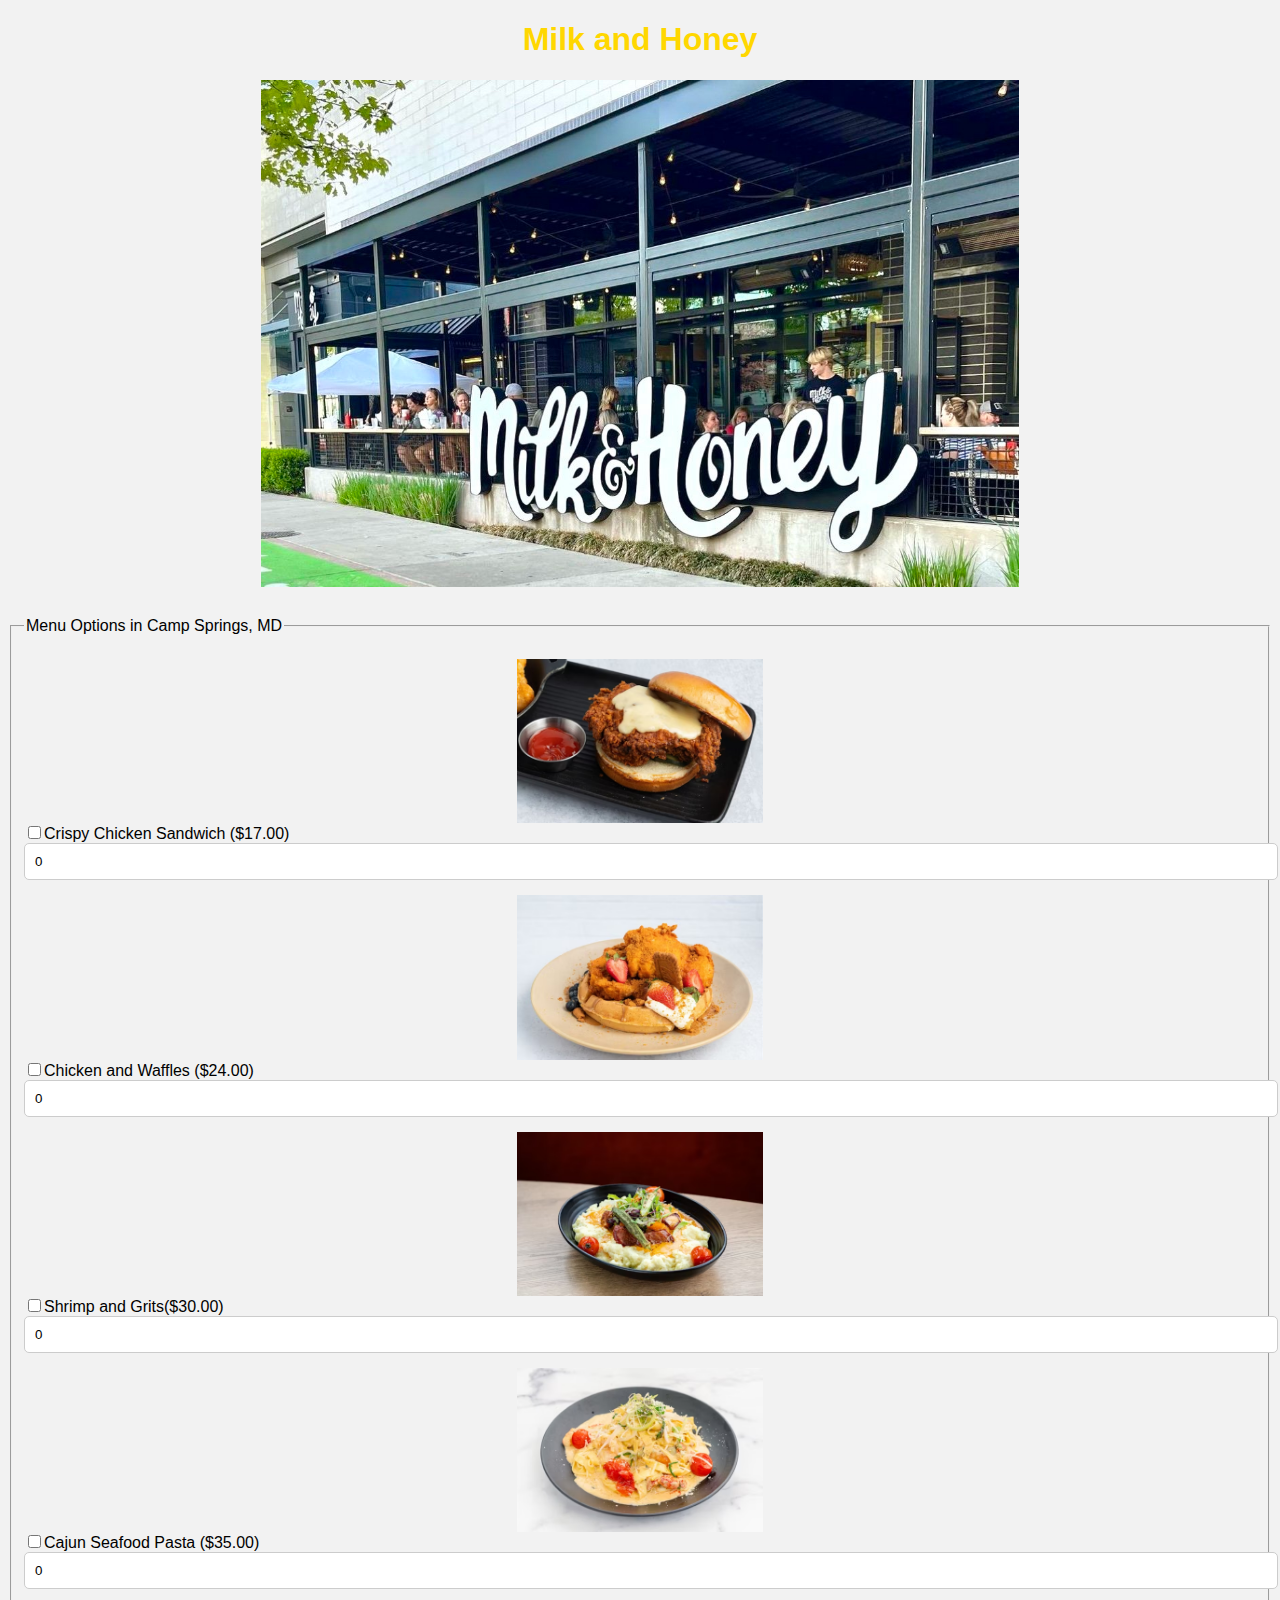
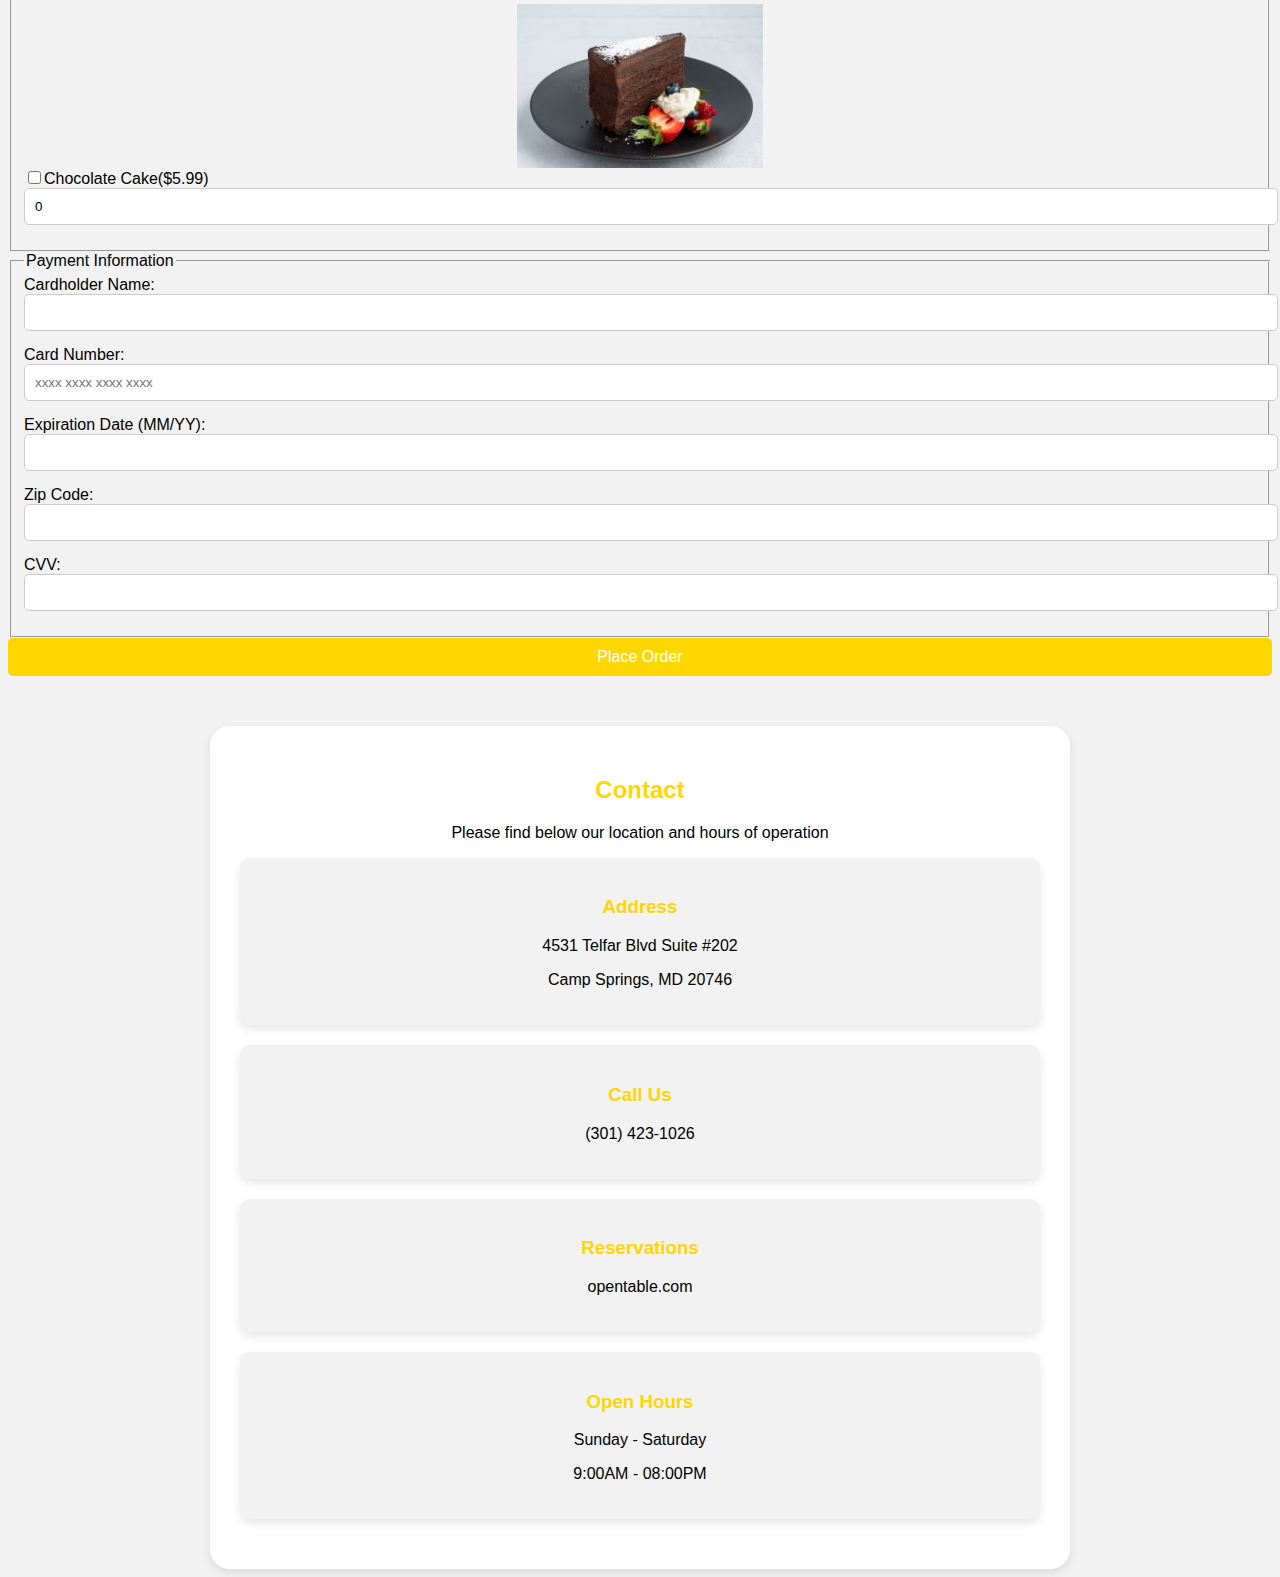
<file: Food Order Webpage/MilkandHoney.html>
<!--LaTreil Wimberly-->
<!--CTEC 393-->
<!--Online Ordering for a Restaurant-->
<!DOCTYPE html>
<html lang="en">

<head>
    <meta charset="utf-8">
    <meta name="viewport" content="width=device-width, initial-scale=1.0">
    <title>Milk and Honey Online Ordering</title>
    <!-- Main CSS File -->
    <link href="main.css" rel="stylesheet">
</head>

<body>

<h1>Milk and Honey</h1>
<img src="Img/MH3.jpg" alt="Milk and Honey Restaurant--" class="main-image">

<form action="MilkandHoney.php" method="post"> 
    <fieldset> <legend> Menu Options in Camp Springs, MD</legend>
      <br> 
      <!--Crispy Chicken Sandwich-->
      <img src="Img/Chk.jpg" alt="Chicken Sandwich" class="startimg">
      <input type="checkbox" name="Chicken" value="17.00"><label>Crispy Chicken Sandwich ($17.00)</label> 
      <input type="number" name="Qty_Chicken" min="0" max="10" value="0">
      <br> 
      <!--Crispy Chicken and Waffles-->
      <img src="Img/Waffles.jpg" alt="Chicken and Waffles">
      <input type="checkbox" name="Waffles" value="24.00" /><label>Chicken and Waffles ($24.00)</label> 
      <input type="number" name="Qty_Waffles" min="0" max="10" value="0">
      <br> 
      <!--Shrimp and Grits-->
      <img src="Img/Grits.jpg" alt="Shrimp and Grits">
      <input type="checkbox" name="Grits" value="30.00" /><label>Shrimp and Grits($30.00)</label> 
      <input type="number" name="Qty_Grits" min="0" max="10" value="0">
      <br> 
      <!--Cajun Seafood Pasta-->
      <img src="Img/Pasta.jpg" alt="Cajun Seafood Pasta">
      <input type="checkbox" name="Pasta" value="35.00" /><label>Cajun Seafood Pasta ($35.00)</label> 
      <input type="number" name="Qty_Pasta " min="0" max="10" value="0">
      <br> 
      <!--Chocolate Cake-->
      <img src="Img/Cake.jpg" alt="Cake">
      <input type="checkbox" name="Cake" value="5.99" /><label>Chocolate Cake($5.99)</label> 
      <input type="number" name="Qty_Cake" min="0" max="10" value="0">
      <br>
    </fieldset> 

    <fieldset>
        <legend>Payment Information</legend>
        <label for="cardholder">Cardholder Name:</label>
        <input type="text" id="cardholder" name="cardholder">
        <br> 

        <label for="cardnumber">Card Number:</label>
        <input type="text" id="cardnumber" name="cardnumber" placeholder="xxxx xxxx xxxx xxxx">
        <br>

        <label for="expdate">Expiration Date (MM/YY):</label>
        <input type="text" id="expdate" name="expdate"> 
        <br>

        <label for="zip">Zip Code:</label>
        <input type="text" id="zip" name="zip">
        <br>

        <label for="cvv">CVV:</label>
        <input type="text" id="cvv" name="cvv"> 
        <br>
    </fieldset>

    <button type="submit">Place Order</button>
</form> 

    <!-- Contact Section -->
    <section id="contact">

        <!-- Section Title -->
        <div class="container section-title">
          <h2>Contact</h2>
          <p>Please find below our location and hours of operation</p>
        </div><!-- End Section Title -->
        <div class="container">
                  <div class="info-item">
                    <h3>Address</h3>
                    <p>4531 Telfar Blvd Suite #202</p>
                    <p>Camp Springs, MD 20746</p>
                  </div>
                </div><!-- End Info Item -->
                <div class="info-item">
                    <h3>Call Us</h3>
                    <p>(301) 423-1026</p>
                  </div>
                </div><!-- End Info Item -->
                <div class="info-item">
                    <h3>Reservations</h3>
                    <p>opentable.com</p>
                  </div>
                </div><!-- End Info Item -->
                <div class="info-item">
                    <h3>Open Hours</h3>
                    <p>Sunday - Saturday</p>
                    <p>9:00AM - 08:00PM</p>
                  </div>
                </div><!-- End Info Item -->
  
              </div>
  
            </div>
      </section><!-- /Contact Section -->
    
</body>
</html>
</file>
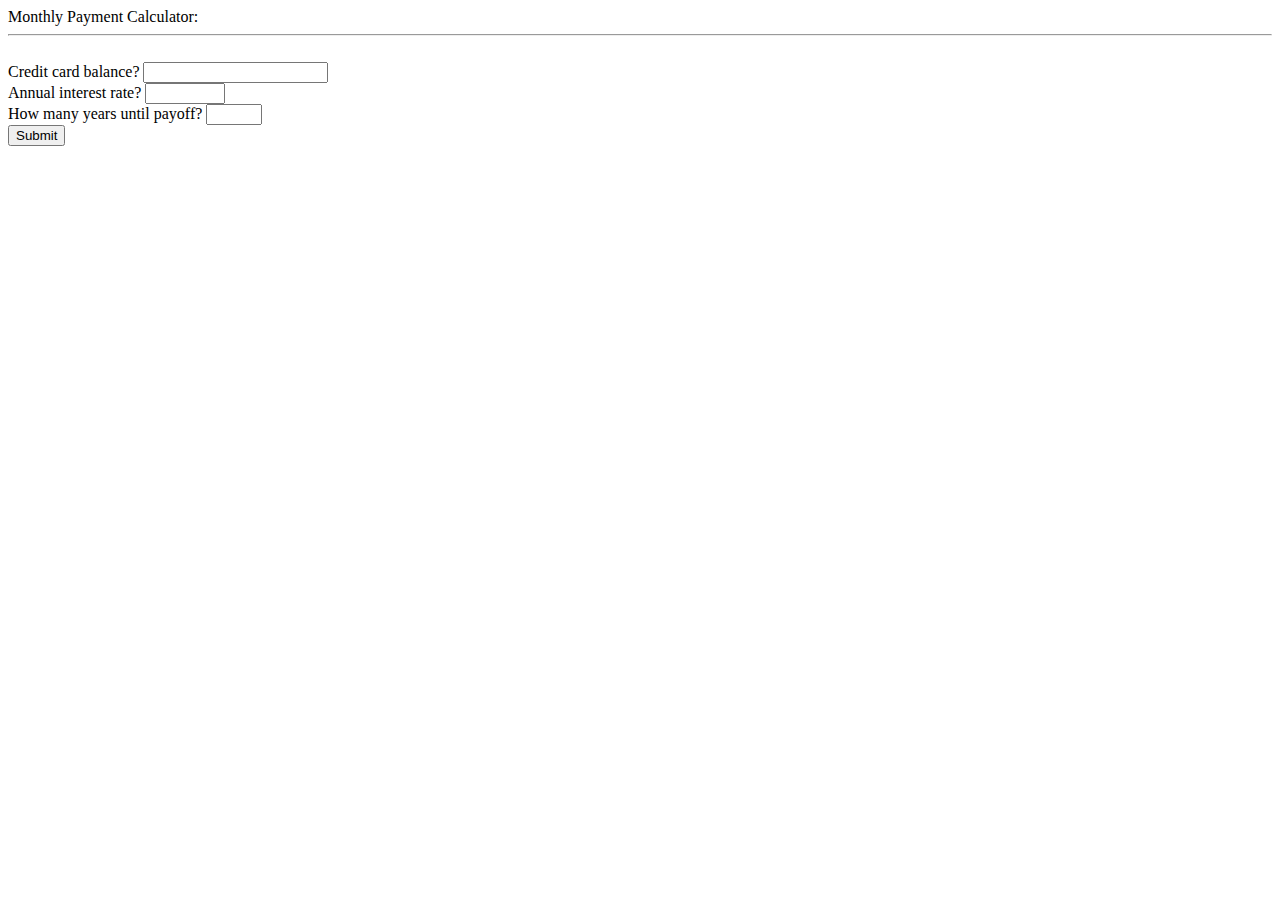
<file: Monthly Payment Calculator/sampleForm.html>
<!doctype html>
<html>
	
<head>
   <meta charset="utf-8">
   <title>Monthly Payment Calculator</title>
</head>
<body>

<form action="sampleForm.php" method="post">
<label>Monthly Payment Calculator:</label><hr/><br/>
Credit card balance? <input type="number" name="balance"><br/>
Annual interest rate? <input type="number" name="rate" min="0" 
        				max="100" step="0.1"><br/>
How many years until payoff? <input type="number" name="years" min="1" max="30"><br/>

<input type="submit">
</form>

</body>
</html>
</file>
<file: Food Order Webpage/main.css>
body{
    font-family: Arial, Helvetica, sans-serif;
    background-color: #f2f2f2; 
}

h1, h2, h3 {
    color: gold;
    text-align: center; 
}

.main-image{
    display: block;
    margin-left: auto;
    margin-right: auto;
    margin-bottom: 30px;
    width: 60%;
}
img {
    display:block;
    margin-left: auto;
    margin-right: auto;
    width: 20%;
}

#contact {
    background-color: rgba(255, 255, 255, 10);
    border-radius: 20px;
    padding: 30px;
    box-shadow: 0 4px 10px rgba(0, 0, 0, 0.1);
    max-width: 800px;
    margin: 0 auto;
    text-align: center;
}

.info-item {
    background-color: #f2f2f2;
    padding: 20px;
    border-radius: 10px;
    margin-bottom: 20px;
    box-shadow: 0 4px 10px rgba(0, 0, 0, 0.1);
}

.info-item i {
    font-size: 30px;
    color: gold;
}

input[type="text"], input[type="number"], button {
    padding: 10px;
    width: 100%;
    margin-bottom: 15px;
    border-radius: 5px;
    border: 1px solid #ccc; 
}

button {
    background-color: gold;
    color: white;
    border: none;
    cursor: pointer; 
    font-size: 16px;
    text-align: center;
    margin-bottom: 50px;
}

button:hover {
    background-color: #ffcc00;
}
</file>
